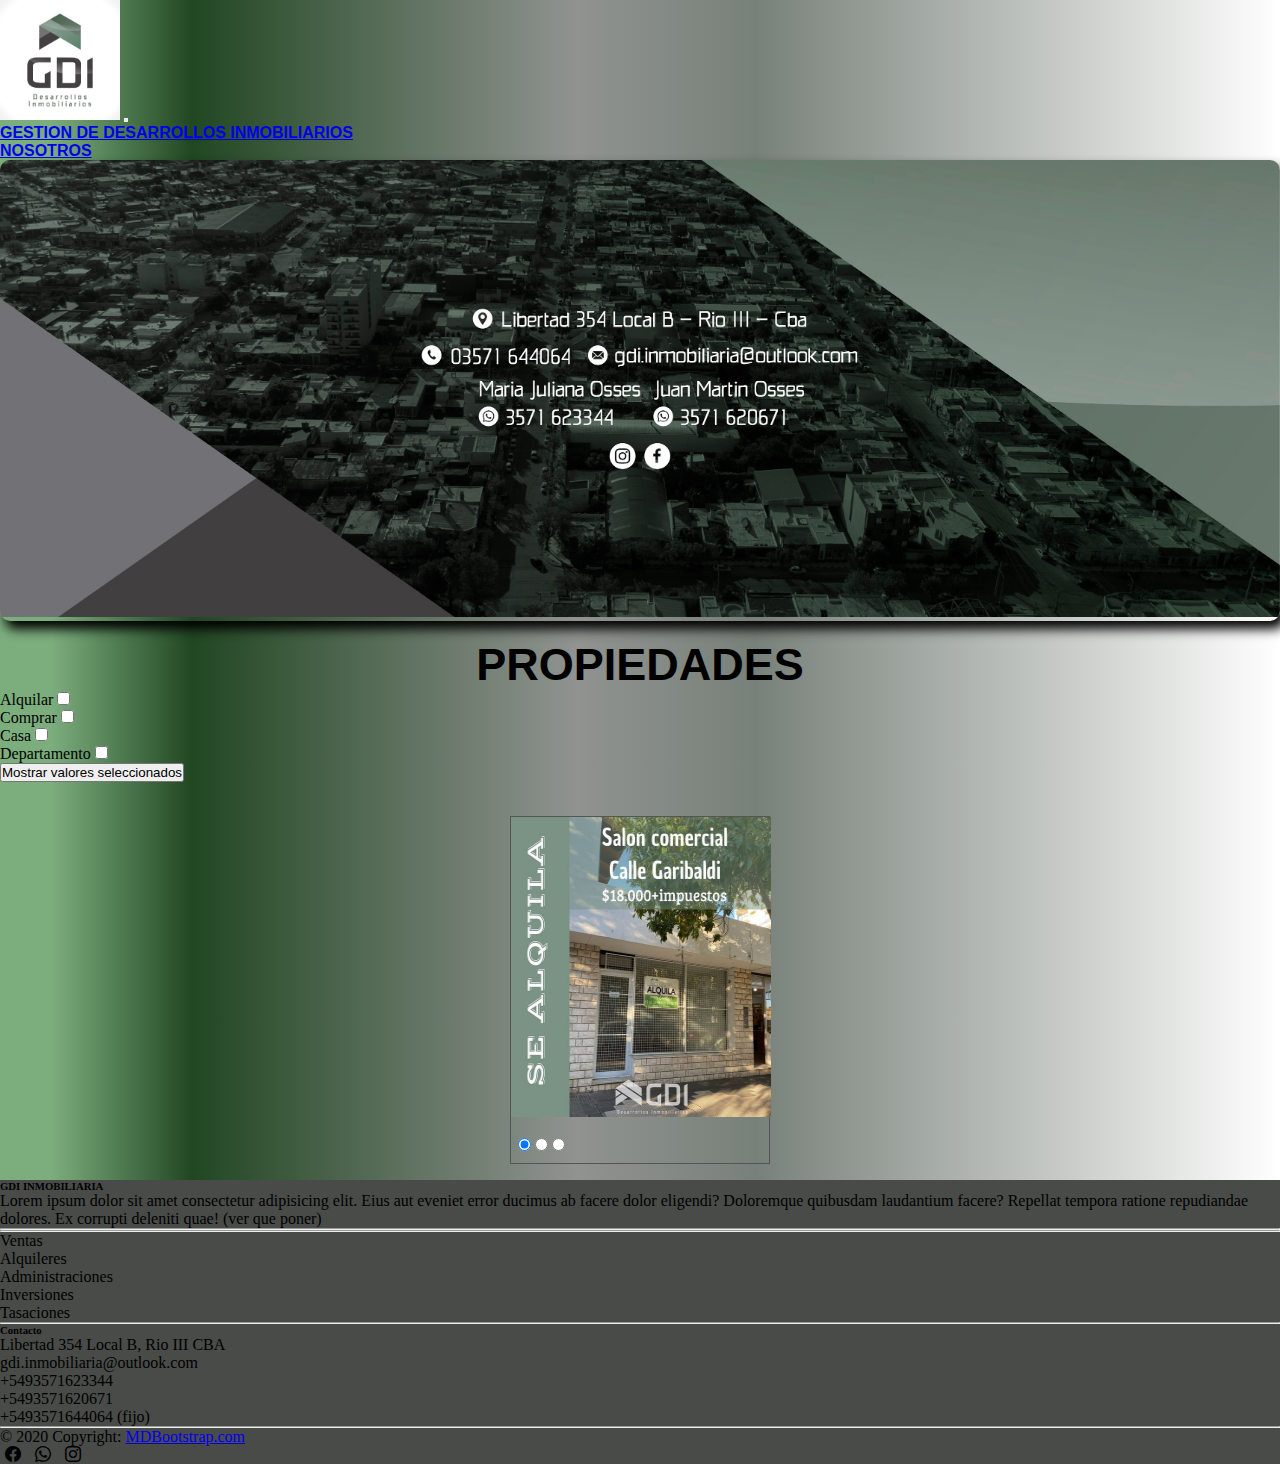
<file: index.html>
<!DOCTYPE html>
<html lang="en">
<head>
    <meta charset="UTF-8">
    <meta http-equiv="X-UA-Compatible" content="IE=edge">
    <meta name="viewport" content="width=device-width, initial-scale=1.0">
    <link rel="shortcut icon" href="imagenes/logo.jpg">
    <link href="https://cdn.jsdelivr.net/npm/bootstrap@5.1.3/dist/css/bootstrap.min.css" rel="stylesheet"
    integrity="sha384-1BmE4kWBq78iYhFldvKuhfTAU6auU8tT94WrHftjDbrCEXSU1oBoqyl2QvZ6jIW3" crossorigin="anonymous">
    <link rel="stylesheet" href="https://cdn.jsdelivr.net/npm/bootstrap-icons@1.8.1/font/bootstrap-icons.css">
    <link rel="stylesheet" href="./css/style.css">
    <title>GDI INMOBILIARIA</title>
</head>
<body>
    <header class="encabezado">
        <nav class="navbar navbar-expand-lg navbar-light bg-white">
            <div class="container-fluid">
                <a class="navbar-brand" href="./index.html"><img src="./imagenes/logo.jpg" alt="logo"></a>
    
                <button class="navbar-toggler" type="button" data-bs-toggle="collapse" data-bs-target="#navbarNav"
                    aria-controls="navbarNav" aria-expanded="false" aria-label="Toggle navigation">
                    <span class="navbar-toggler-icon"></span>
                </button>
                <div class="collapse navbar-collapse" id="navbarNav">
                    <ul class="navbar-nav">
                        <li class="nav-item active">
                            <a class="nav-link" href="./index.html">GESTION DE DESARROLLOS INMOBILIARIOS <span class="sr-only"></span></a>
                        </li>
                    </ul>
                    <ul class="navbar-nav">
                      <li class="nav-item active">
                          <a class="nav-link" href="./pages/nosotros.html">NOSOTROS <span class="sr-only"></span></a>
                      </li>
                  </ul>
                </div>
            </div>
        </nav>
    
    </header>
    <main>
        <section class="fotopri">
          <img src="./imagenes/gdi.jpg" alt="fotoinicio" class="fotoprincipal">
        </section>
<br>
<h1>PROPIEDADES</h1>
  <form>
    <p>
      <label for="alquilar">Alquilar</label>
      <input type="checkbox" value="alquilar" name="opciones" id="alquilar" class="valores">
    </p>
    <p>
      <label for="comprar">Comprar</label>
      <input type="checkbox" value="comprar" name="opciones" id="comprar" class="valores">
    </p>
    <p>
      <label for="casa">Casa</label>
      <input type="checkbox" value="casa" name="opciones" id="casa" class="valores">
    </p>
    <p>
      <label for="departamento">Departamento</label>
      <input type="checkbox" value="departamento" name="opciones" id="departamento" class="valores">
    </p>
    <p>
      <button type="button" id="boton">Mostrar valores seleccionados</button>
    </p>
</form>

<ul id="lista" class="list-group"></ul>


<br>
<div class="galeria">
    <input type="radio" name="navegacion" id="_1" checked>
    <input type="radio" name="navegacion" id="_2">
    <input type="radio" name="navegacion" id="_3">
    <img src="./imagenes/alquiler1.jpg" width="260" height="300" alt="Galeria CSS 1" />
    <img src="./imagenes/alquiler2.jpg" width="260" height="300" alt="Galeria CSS 2"  />
    <img src="./imagenes/alquiler3.jpg" width="260" height="300" alt="Galeria CSS 3" />
  </div>

</main>
  <!-- Footer -->
  <footer
          class="text-center text-lg-start text-white"
          style="background-color: #494b49"
          >
    <!-- Grid container -->
    <div class="container p-4 pb-0">
      <!-- Section: Links -->
      <section class="">
        <!--Grid row-->
        <div class="row">
          <!-- Grid column -->
          <div class="col-md-3 col-lg-3 col-xl-3 mx-auto mt-3">
            <h6 class="text-uppercase mb-4 font-weight-bold">
              GDI INMOBILIARIA
            </h6>
            <p>
              Lorem ipsum dolor sit amet consectetur adipisicing elit. Eius aut eveniet error ducimus ab facere dolor eligendi? Doloremque quibusdam laudantium facere? Repellat tempora ratione repudiandae dolores. Ex corrupti deleniti quae! (ver que poner)
            </p>
          </div>
          <!-- Grid column -->

          <hr class="w-100 clearfix d-md-none" />

          
          <hr class="w-100 clearfix d-md-none" />

          <!-- Grid column -->
          <div class="col-md-3 col-lg-2 col-xl-2 mx-auto mt-3">
            <p>
              <a class="text-white">Ventas</a>
            </p>
            <p>
              <a class="text-white">Alquileres</a>
            </p>
            <p>
              <a class="text-white">Administraciones</a>
            </p>
            <p>
              <a class="text-white">Inversiones</a>
            </p>
            <p>
              <a class="text-white">Tasaciones</a>
            </p>
          </div>

          <!-- Grid column -->
          <hr class="w-100 clearfix d-md-none" />

          <!-- Grid column -->
          <div class="col-md-4 col-lg-3 col-xl-3 mx-auto mt-3">
            <h6 class="text-uppercase mb-4 font-weight-bold">Contacto</h6>
            <p><i class="fas fa-home mr-3"></i> Libertad 354 Local B, Rio III CBA</p>
            <p><i class="fas fa-envelope mr-3"></i> gdi.inmobiliaria@outlook.com</p>
            <p><i class="fas fa-phone mr-3"></i> +5493571623344</p>
            <p><i class="fas fa-print mr-3"></i> +5493571620671</p>
            <p><i class="fas fa-print mr-3"></i> +5493571644064 (fijo)</p>
          </div>
          <!-- Grid column -->
        </div>
        <!--Grid row-->
      </section>
      <!-- Section: Links -->

      <hr class="my-3">

      <!-- Section: Copyright -->
      <section class="p-3 pt-0">
        <div class="row d-flex align-items-center">
          <!-- Grid column -->
          <div class="col-md-7 col-lg-8 text-center text-md-start">
            <!-- Copyright -->
            <div class="p-3">
              © 2020 Copyright:
              <a class="text-white" href="https://mdbootstrap.com/"
                 >MDBootstrap.com</a
                >
            </div>
            <!-- Copyright -->
          </div>
          <!-- Grid column -->

          <!-- Grid column -->
          <div class="col-md-5 col-lg-4 ml-lg-0 text-center text-md-end">

          <a href="https://www.facebook.com/gdi.inmobiliaria" target="_blank"><i class="bi bi-facebook fs-2"></i></a>
          <a href="https://wa.me/+34681055750" target="_blank"><i class="bi bi-whatsapp fs-2"></i></a>
          <a href="https://www.instagram.com/gdi_inmobiliaria" target="_blank"><i class="bi bi-instagram fs-2"></i></a>
          </div>
          <!-- Grid column -->
        </div>
      </section>
      <!-- Section: Copyright -->
    </div>
    <!-- Grid container -->
  </footer>
  <!-- Footer -->
</div>
    
    <script src="loops.js"></script>
</body>
</html>
</file>
<file: css/style.css>
*{
    margin: 0;
    padding: 0;
    box-sizing: border-box;   
}

body{
    background: linear-gradient(90deg, rgba(124,173,125,1) 4%, rgba(33,71,34,1) 15%, rgba(144,147,144,1) 45%, rgba(120,129,121,1) 59%, rgba(255,255,255,1) 100%);
}

.navbar{
    position: relative;
    z-index: auto;
}

.navbar img{
    width: 120px;
}

.nav-item{
    font-family:Arial, Helvetica, sans-serif;
    font-weight: bold;
    height: auto;
}

.fotopri{
    width: 100%;
    height: 100%;
    overflow: hidden;
    border-radius: 10px;
    box-shadow: 5px 8px 12px black;
}

.fotopri img{
    width: 100%;
    height: 100%;
    position: relative;
    display: inline-block;
    text-align: center;
}

h1{
    font-family:'Franklin Gothic Medium', 'Arial Narrow', Arial, sans-serif;
    font-size: 45px;
    text-align: center; 
}

.form-check{
    font-family:'Franklin Gothic Medium', 'Arial Narrow', Arial, sans-serif;
    font-size: 18px;
}

.galeria {
    height: calc( 300px + 3em);
    width: 260px;
    margin:1em auto;
    border: 1px solid #555;
    position: relative;  
  }
  
.galeria img {
    position: absolute;
    top: 0;
    left: 0;
    opacity: 0;
    transition: opacity 3s;
}
  
.galeria input[type=radio] {
    position: relative;
    bottom: calc(-300px - 1.5em);
    left: .5em;
}
  
.galeria input[type=radio]:nth-of-type(1):checked ~ img:nth-of-type(1) {
    opacity: 1;
  }
  
.galeria input[type=radio]:nth-of-type(2):checked ~ img:nth-of-type(2) {
    opacity: 1;
  }
  
.galeria input[type=radio]:nth-of-type(3):checked ~ img:nth-of-type(3) {
    opacity: 1;
  }

.bi-facebook, .bi-whatsapp, .bi-instagram {
    text-align: center;
    margin-left: 5px;
    margin-right: 5px;
    color: black; }
    
  .bi-facebook:hover{
      color: blue; }
  
  .bi-whatsapp:hover {
    color: green; }
  
  .bi-instagram:hover {
    color: red; }

.map {
    width: 100%;
    height: 100%;
    align-items: center;
} 


.mapa{
    display: flex;
    flex-direction: column;
    align-items: center;
}

.map{
    width: 60%;
    height: 500px;
}
</file>
